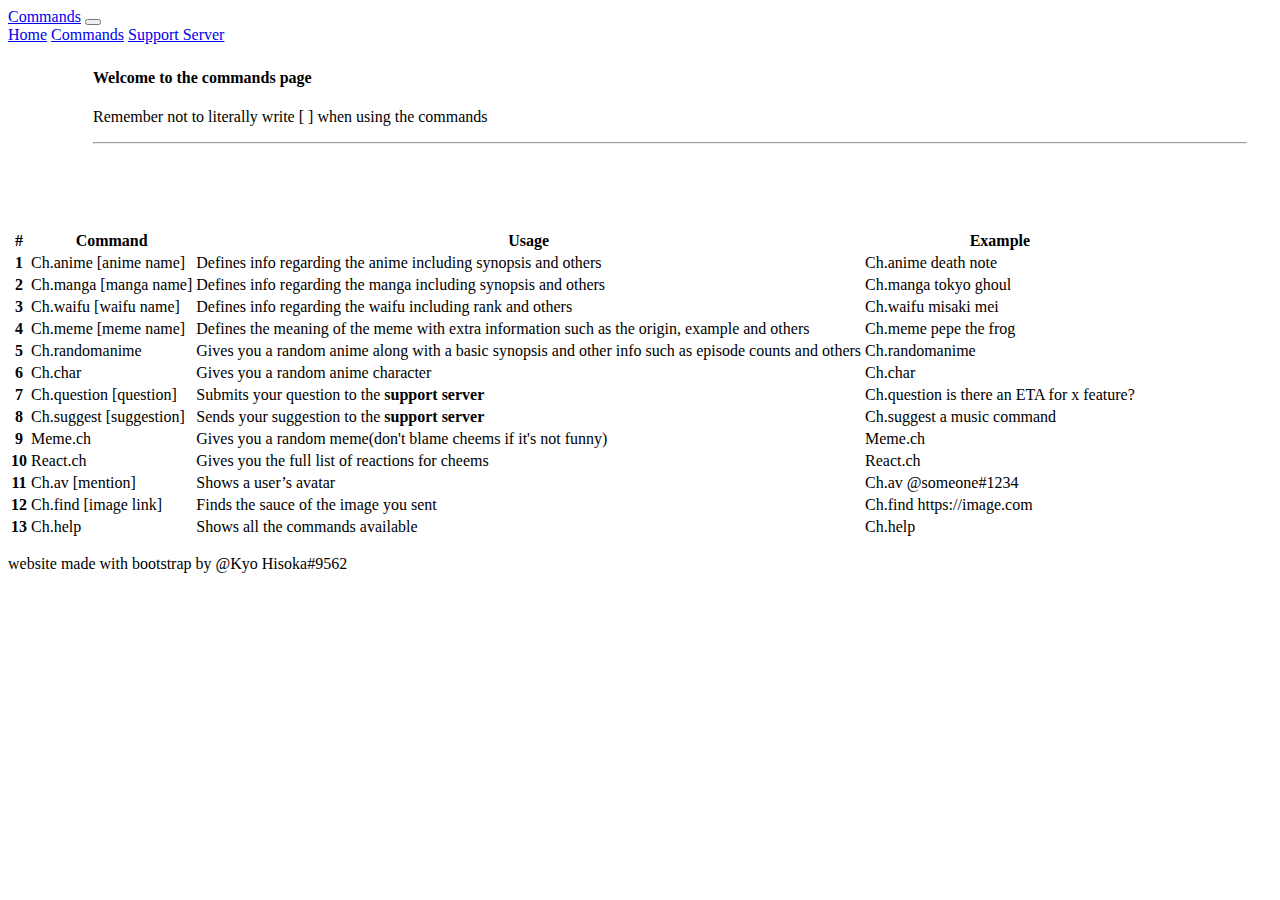
<file: commands.html>
<!doctype html>
<html lang="en">
    <head>
    <!-- Required meta tags -->
    <meta charset="utf-8">
    <meta name="viewport" content="width=device-width, initial-scale=1">

    <link rel="canonical" href="https://getbootstrap.com/docs/5.0/examples/cover/">

    <!-- Bootstrap CSS -->
    <link href="https://cdn.jsdelivr.net/npm/bootstrap@5.0.0-beta2/dist/css/bootstrap.min.css" rel="stylesheet" integrity="sha384-BmbxuPwQa2lc/FVzBcNJ7UAyJxM6wuqIj61tLrc4wSX0szH/Ev+nYRRuWlolflfl" crossorigin="anonymous">

    <link rel="apple-touch-icon" href="imgs/cheems_icon.png" sizes="180x180">
    <link rel="icon" href="imgs/cheems_icon.png" sizes="32x32" type="image/png">
    <link rel="icon" href="imgs/cheems_icon.png" sizes="16x16" type="image/png">
    <link rel="manifest" href="/docs/5.0/assets/img/favicons/manifest.json">
    <link rel="mask-icon" href="/docs/5.0/assets/img/favicons/safari-pinned-tab.svg" color="#7952b3">
    <link rel="icon" href="imgs/cheems_icon.png">
    <meta name="theme-color" content="#7952b3">

    <style>
        .bd-placeholder-img {
            font-size: 1.125rem;
            text-anchor: middle;
            -webkit-user-select: none;
            -moz-user-select: none;
            user-select: none;
        }

        @media (min-width: 768px) {
            .bd-placeholder-img-lg {
            font-size: 3.5rem;
            }
        }
        </style>

    <title>Commands</title>

    </head>
    <body class="d-flex h-100 text-center text-white bg-dark">
        <div class="cover-container d-flex w-100 h-100 p-3 mx-auto flex-column">
            <header class="mb-auto">
                
                <nav class="navbar navbar-expand-lg navbar-dark bg-dark">
                    <div class="container-fluid">
                      <a class="navbar-brand" href="commands.html">Commands</a>
                      <button class="navbar-toggler" type="button" data-bs-toggle="collapse" data-bs-target="#navbarNavAltMarkup" aria-controls="navbarNavAltMarkup" aria-expanded="false" aria-label="Toggle navigation">
                        <span class="navbar-toggler-icon"></span>
                      </button>
                      <div class="collapse navbar-collapse" id="navbarNavAltMarkup">
                        <div class="navbar-nav">
                          <a class="nav-link active" aria-current="page" href="index.html">Home</a>
                          <a class="nav-link" href="commands.html">Commands</a>
                          <a class="nav-link" href="https://discord.gg/fjr2NBt2Mq">Support Server</a>
                        </div>
                      </div>
                    </div>
                  </nav>
            </header>
        <div>

            <div class="alert alert-success" role="alert" style="margin: 25px 25px 85px 85px;">
                <h4 class="alert-heading">Welcome to the commands page</h4>
                <p>Remember not to literally write [ ] when using the commands</p>
                <hr>
              </div>

        <div>
            <main class="px-3">
    <table table class="table table-dark table-hover">
        <thead>
          <tr>
            <th scope="col">#</th>
            <th scope="col">Command</th>
            <th scope="col">Usage</th>
            <th scope="col">Example</th>
          </tr>
        </thead>
        <tbody>
            <tr>
                <th scope="row">1</th>
                <td>Ch.anime [anime name]</td>
                <td>Defines info regarding the anime including synopsis and others</td>
                <td>Ch.anime death note</td>
            </tr>
        <tr>
            <th scope="row">2</th>
            <td>Ch.manga [manga name]</td>
            <td>Defines info regarding the manga including synopsis and others</td>
            <td>Ch.manga tokyo ghoul</td>
        </tr>
            <tr>
                <th scope="row">3</th>
                <td>Ch.waifu [waifu name]</td>
                <td>Defines info regarding the waifu including rank and others</td>
                <td>Ch.waifu misaki mei</td>
            </tr>
            <tr>
                <th scope="row">4</th>
                <td>Ch.meme [meme name]</td>
                <td>Defines the meaning of the meme with extra information such as the origin, example and others</td>
                <td>Ch.meme pepe the frog</td>
            </tr>
            <tr>
                <th scope="row">5</th>
                <td>Ch.randomanime</td>
                <td>Gives you a random anime along with a basic synopsis and other info such as episode counts and others</td>
                <td>Ch.randomanime</td>
            </tr>
            <tr>
                <th scope="row">6</th>
                <td>Ch.char</td>
                <td>Gives you a random anime character</td>
                <td>Ch.char</td>
            </tr>
            <tr>
                <th scope="row">7</th>
                <td>Ch.question [question]</td>
                <td>Submits your question to the <strong>support server</strong></td>
                <td>Ch.question is there an ETA for x feature?</td>
            </tr>
            <tr>
                <th scope="row">8</th>
                <td>Ch.suggest [suggestion]</td>
                <td>Sends your suggestion to the <strong>support server</strong></td>
                <td>Ch.suggest a music command</td>
            </tr>
            <tr>
                <th scope="row">9</th>
                <td>Meme.ch</td>
                <td>Gives you a random meme(don't blame cheems if it's not funny)</td>
                <td>Meme.ch</td>
            </tr>
            <tr>
                <th scope="row">10</th>
                <td>React.ch</td>
                <td>Gives you the full list of reactions for cheems</td>
                <td>React.ch</td>
            </tr>
            <tr>
                <th scope="row">11</th>
                <td>Ch.av [mention]</td>
                <td>Shows a user’s avatar</td>
                <td>Ch.av @someone#1234</td>
            </tr>
            <tr>
                <th scope="row">12</th>
                <td>Ch.find [image link]</td>
                <td>Finds the sauce of the image you sent</td>
                <td>Ch.find https://image.com</td>
            </tr>
            <tr>
                <th scope="row">13</th>
                <td>Ch.help</td>
                <td>Shows all the commands available</td>
                <td>Ch.help</td>
            </tr>
        </tbody>
    </table>
</main>
</div>

</div>
<footer class="mt-auto text-bottom text-white-50">
    <p>website made with bootstrap by @Kyo Hisoka#9562</p>
    </footer>
</div>

    <!-- Optional JavaScript; choose one of the two! -->

    <!-- Option 1: Bootstrap Bundle with Popper -->
    <script src="https://cdn.jsdelivr.net/npm/bootstrap@5.0.0-beta2/dist/js/bootstrap.bundle.min.js" integrity="sha384-b5kHyXgcpbZJO/tY9Ul7kGkf1S0CWuKcCD38l8YkeH8z8QjE0GmW1gYU5S9FOnJ0" crossorigin="anonymous"></script>

    <!-- Option 2: Separate Popper and Bootstrap JS -->
    <!--
    <script src="https://cdn.jsdelivr.net/npm/@popperjs/core@2.6.0/dist/umd/popper.min.js" integrity="sha384-KsvD1yqQ1/1+IA7gi3P0tyJcT3vR+NdBTt13hSJ2lnve8agRGXTTyNaBYmCR/Nwi" crossorigin="anonymous"></script>
    <script src="https://cdn.jsdelivr.net/npm/bootstrap@5.0.0-beta2/dist/js/bootstrap.min.js" integrity="sha384-nsg8ua9HAw1y0W1btsyWgBklPnCUAFLuTMS2G72MMONqmOymq585AcH49TLBQObG" crossorigin="anonymous"></script>
    -->
  </body>
</html>
</file>
